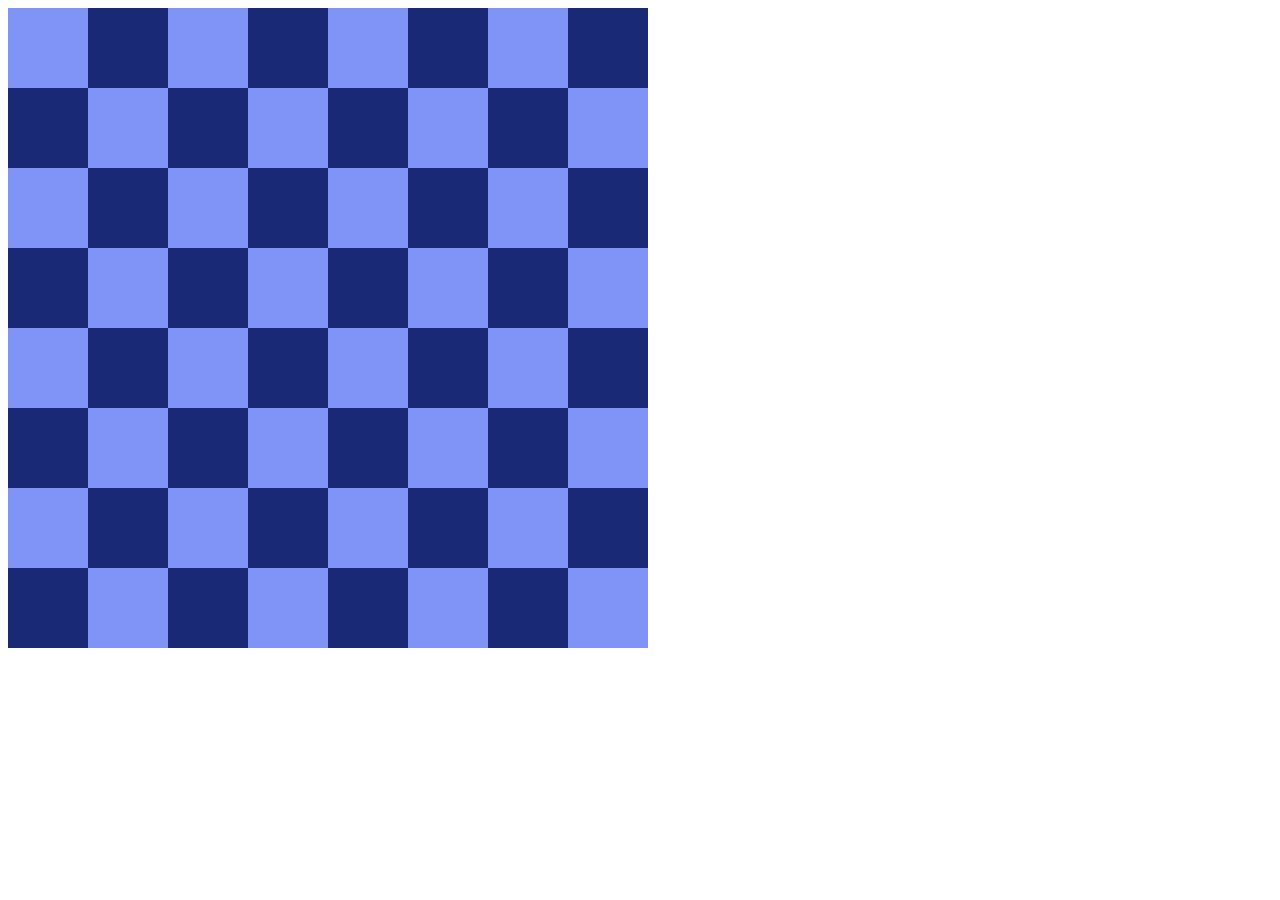
<file: projects/chessbot/index.html>
<!DOCTYPE html>
<html lang="en">
  <head>
    <meta charset="UTF-8" />
    <meta name="viewport" content="width=device-width, initial-scale=1.0" />
    <link rel="stylesheet" href="stylesheet.css" />
    <title>Document</title>
  </head>
  <body>
    <div class="board">
      <div class="row">
        <div id="70" class="cell light"></div>
        <div id="60" class="cell dark"></div>
        <div id="50" class="cell light"></div>
        <div id="40" class="cell dark"></div>
        <div id="30" class="cell light"></div>
        <div id="20" class="cell dark"></div>
        <div id="10" class="cell light"></div>
        <div id="00" class="cell dark"></div>
      </div>
      <div class="row">
        <div id="71" class="cell dark"></div>
        <div id="61" class="cell light"></div>
        <div id="51" class="cell dark"></div>
        <div id="41" class="cell light"></div>
        <div id="31" class="cell dark"></div>
        <div id="21" class="cell light"></div>
        <div id="11" class="cell dark"></div>
        <div id="01" class="cell light"></div>
      </div>
      <div class="row">
        <div id="72" class="cell light"></div>
        <div id="62" class="cell dark"></div>
        <div id="52" class="cell light"></div>
        <div id="42" class="cell dark"></div>
        <div id="32" class="cell light"></div>
        <div id="22" class="cell dark"></div>
        <div id="12" class="cell light"></div>
        <div id="02" class="cell dark"></div>
      </div>
      <div class="row">
        <div id="73" class="cell dark"></div>
        <div id="63" class="cell light"></div>
        <div id="53" class="cell dark"></div>
        <div id="43" class="cell light"></div>
        <div id="33" class="cell dark"></div>
        <div id="23" class="cell light"></div>
        <div id="13" class="cell dark"></div>
        <div id="03" class="cell light"></div>
      </div>
      <div class="row">
        <div id="74" class="cell light"></div>
        <div id="64" class="cell dark"></div>
        <div id="54" class="cell light"></div>
        <div id="44" class="cell dark"></div>
        <div id="34" class="cell light"></div>
        <div id="24" class="cell dark"></div>
        <div id="14" class="cell light"></div>
        <div id="04" class="cell dark"></div>
      </div>
      <div class="row">
        <div id="75" class="cell dark"></div>
        <div id="65" class="cell light"></div>
        <div id="55" class="cell dark"></div>
        <div id="45" class="cell light"></div>
        <div id="35" class="cell dark"></div>
        <div id="25" class="cell light"></div>
        <div id="15" class="cell dark"></div>
        <div id="05" class="cell light"></div>
      </div>
      <div class="row">
        <div id="76" class="cell light"></div>
        <div id="66" class="cell dark"></div>
        <div id="56" class="cell light"></div>
        <div id="46" class="cell dark"></div>
        <div id="36" class="cell light"></div>
        <div id="26" class="cell dark"></div>
        <div id="16" class="cell light"></div>
        <div id="06" class="cell dark"></div>
      </div>
      <div class="row">
        <div id="77" class="cell dark"></div>
        <div id="67" class="cell light"></div>
        <div id="57" class="cell dark"></div>
        <div id="47" class="cell light"></div>
        <div id="37" class="cell dark"></div>
        <div id="27" class="cell light"></div>
        <div id="17" class="cell dark"></div>
        <div id="07" class="cell light"></div>
      </div>
    </div>
    <script src="chess.js"></script>
  </body>
</html>
</file>
<file: projects/chessbot/stylesheet.css>
.board {
  display: flex;
}


.row {
  flex-direction: row;

}

.cell {
  width: 80px;
  height: 80px;
  display: flex;
  justify-content: center;
  align-items: center;
}

.dark {
  background-color: #1A2975;
}

.light {
  background-color: #8094F7;
}
</file>
